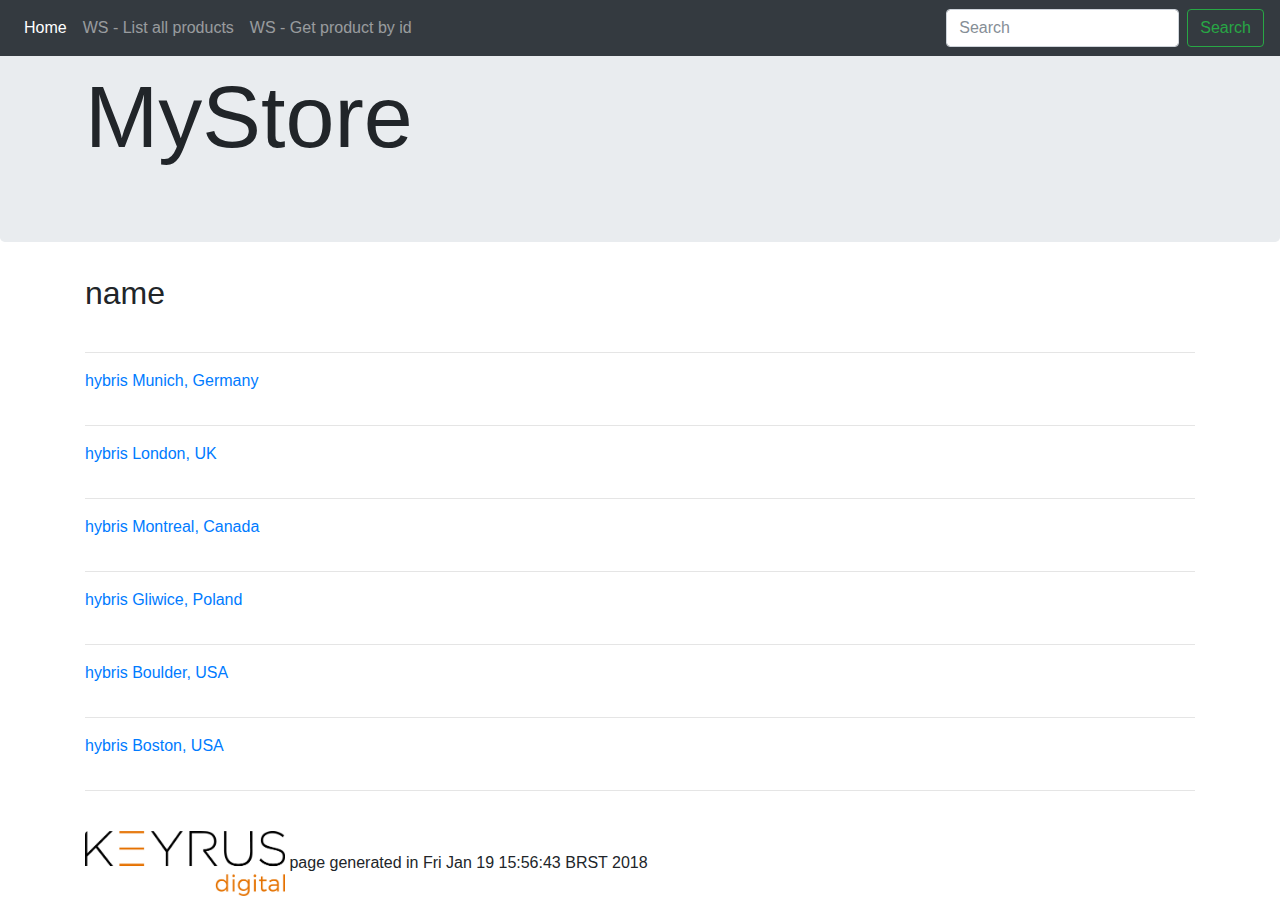
<file: prototype/index.html>
<!DOCTYPE html>



<html lang="en">
<head>
<link rel="stylesheet" type="text/css"
	href="webjars/bootstrap/4.0.0-beta.3/css/bootstrap.min.css" />
</head>
<body>

	<nav class="navbar navbar-expand-md navbar-dark fixed-top bg-dark">
		<div class="collapse navbar-collapse" id="navbarsExampleDefault">
			<ul class="navbar-nav mr-auto">
				<li class="nav-item active"><a class="nav-link"
					href="index.html">Home <span class="sr-only">(current)</span></a>
				</li>
				<li class="nav-item"><a class="nav-link"
					href="product/list">WS - List all
						products<span class="sr-only">(current)</span>
				</a></li>
				<li class="nav-item"><a class="nav-link"
					href="product/by-id/8796093054971">WS -
						Get product by id <span class="sr-only">(current)</span>
				</a></li>
			</ul>
			<form class="form-inline my-2 my-lg-0"
				action="index.html" method="post">
				<input class="form-control mr-sm-2" type="text" placeholder="Search"
					aria-label="Search" name="filter" value="">
				<button class="btn btn-outline-success my-2 my-sm-0" type="submit">Search</button>
			</form>
		</div>
	</nav>

	<main role="main"> <!-- Main jumbotron for a primary marketing message or call to action -->
	<div class="jumbotron">
		<div class="container">
			<h1 class="display-2">MyStore</h1>
		</div>
	</div>

	<div class="container">
		<div class="row">
			<div class="col-md-4">
				<h2>name</h2>
			</div>
		</div>

		

			<div class="row">
				<div class="col-md-4">
					<p>
						<a href="http://localhost:8080/detail/"> 
						</a>
					</p>
				</div>
			</div>

			<hr>

		

			<div class="row">
				<div class="col-md-4">
					<p>
						<a href="detail/8796093054971.html"> hybris Munich, Germany
						</a>
					</p>
				</div>
			</div>

			<hr>

		

			<div class="row">
				<div class="col-md-4">
					<p>
						<a href="detail/8796093054974.html"> hybris London, UK
						</a>
					</p>
				</div>
			</div>

			<hr>

		

			<div class="row">
				<div class="col-md-4">
					<p>
						<a href="detail/8796093054972.html"> hybris Montreal, Canada
						</a>
					</p>
				</div>
			</div>

			<hr>

		

			<div class="row">
				<div class="col-md-4">
					<p>
						<a href="detail/8796093054975.html"> hybris Gliwice, Poland
						</a>
					</p>
				</div>
			</div>

			<hr>

		

			<div class="row">
				<div class="col-md-4">
					<p>
						<a href="detail/8796093054973.html"> hybris Boulder, USA
						</a>
					</p>
				</div>
			</div>

			<hr>

		

			<div class="row">
				<div class="col-md-4">
					<p>
						<a href="detail/8796093054976.html"> hybris Boston, USA
						</a>
					</p>
				</div>
			</div>

			<hr>

		

	</div>
	<!-- /container --> </main>
	<br />
	<footer class="container">
		<p>
			<img src="logo.jpg" class="rounded" alt="Keyrus Digital"
				width="200px"> page generated in Fri Jan 19 15:56:43 BRST 2018
		</p>
	</footer>

	<script type="text/javascript"
		src="webjars/bootstrap/4.0.0-beta.3/js/bootstrap.min.js"></script>

</body>
</html>
</file>
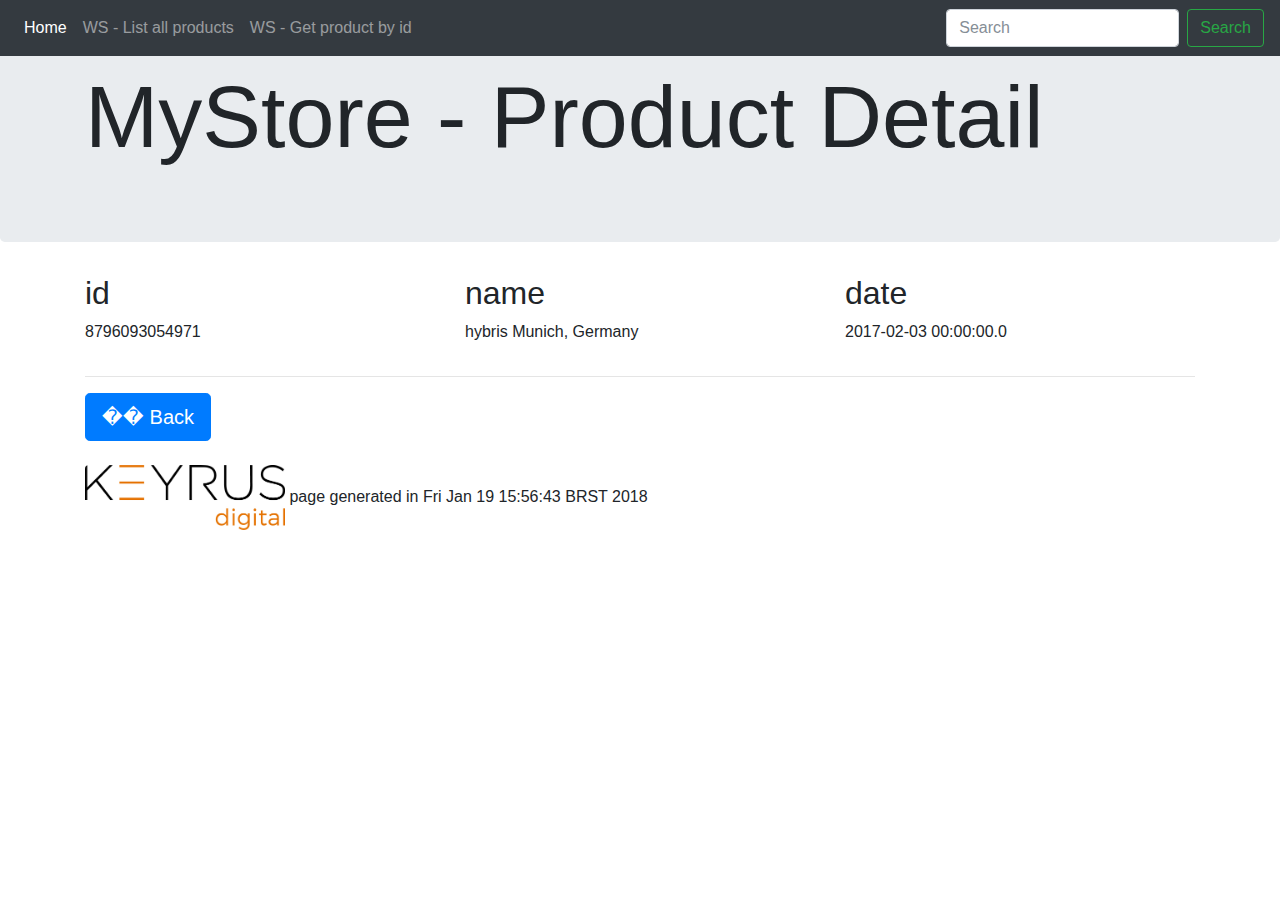
<file: prototype/detail/8796093054971.html>
<!DOCTYPE html>



<html lang="en">
<head>
<link rel="stylesheet" type="text/css"
	href="../webjars/bootstrap/4.0.0-beta.3/css/bootstrap.min.css" />
</head>
<body>

	<nav class="navbar navbar-expand-md navbar-dark fixed-top bg-dark">
		<div class="collapse navbar-collapse" id="navbarsExampleDefault">
			<ul class="navbar-nav mr-auto">
				<li class="nav-item active"><a class="nav-link"
					href="../index.html">Home <span class="sr-only">(current)</span></a>
				</li>
				<li class="nav-item"><a class="nav-link"
					href="../product/list">WS - List all
						products<span class="sr-only">(current)</span>
				</a></li>
				<li class="nav-item"><a class="nav-link"
					href="../product/by-id/8796093054971">WS -
						Get product by id <span class="sr-only">(current)</span>
				</a></li>
			</ul>
			<form class="form-inline my-2 my-lg-0"
				action="../index.html" method="post">
				<input class="form-control mr-sm-2" type="text" placeholder="Search"
					aria-label="Search" name="filter" value="">
				<button class="btn btn-outline-success my-2 my-sm-0" type="submit">Search</button>
			</form>
		</div>
	</nav>

	<main role="main">

	<div class="jumbotron">
		<div class="container">
			<h1 class="display-2">MyStore - Product Detail</h1>
		</div>
	</div>

	<div class="container">
		<div class="row">
			<div class="col-md-4">
				<h2>id</h2>
			</div>
			<div class="col-md-4">
				<h2>name</h2>
			</div>
			<div class="col-md-4">
				<h2>date</h2>
			</div>
		</div>

		<div class="row">
			<div class="col-md-4">
				<p>
					8796093054971
				</p>
			</div>
			<div class="col-md-4">
				<p>
					hybris Munich, Germany
				</p>
			</div>
			<div class="col-md-4">
				<p>
					2017-02-03 00:00:00.0
				</p>
			</div>
		</div>
		<hr>

		<a class="btn btn-primary btn-lg" href="javascript:history.go(-1)"
			role="button">�� Back </a>
	</div>
	<!-- /container --> </main>
	<br />
	<footer class="container">
		<p>
			<img src="../logo.jpg" class="rounded" alt="Keyrus Digital"
				width="200px"> page generated in Fri Jan 19 15:56:43 BRST 2018
		</p>
	</footer>

	<script type="text/javascript"
		src="../webjars/bootstrap/4.0.0-beta.3/js/bootstrap.min.js"></script>

</body>
</html>
</file>
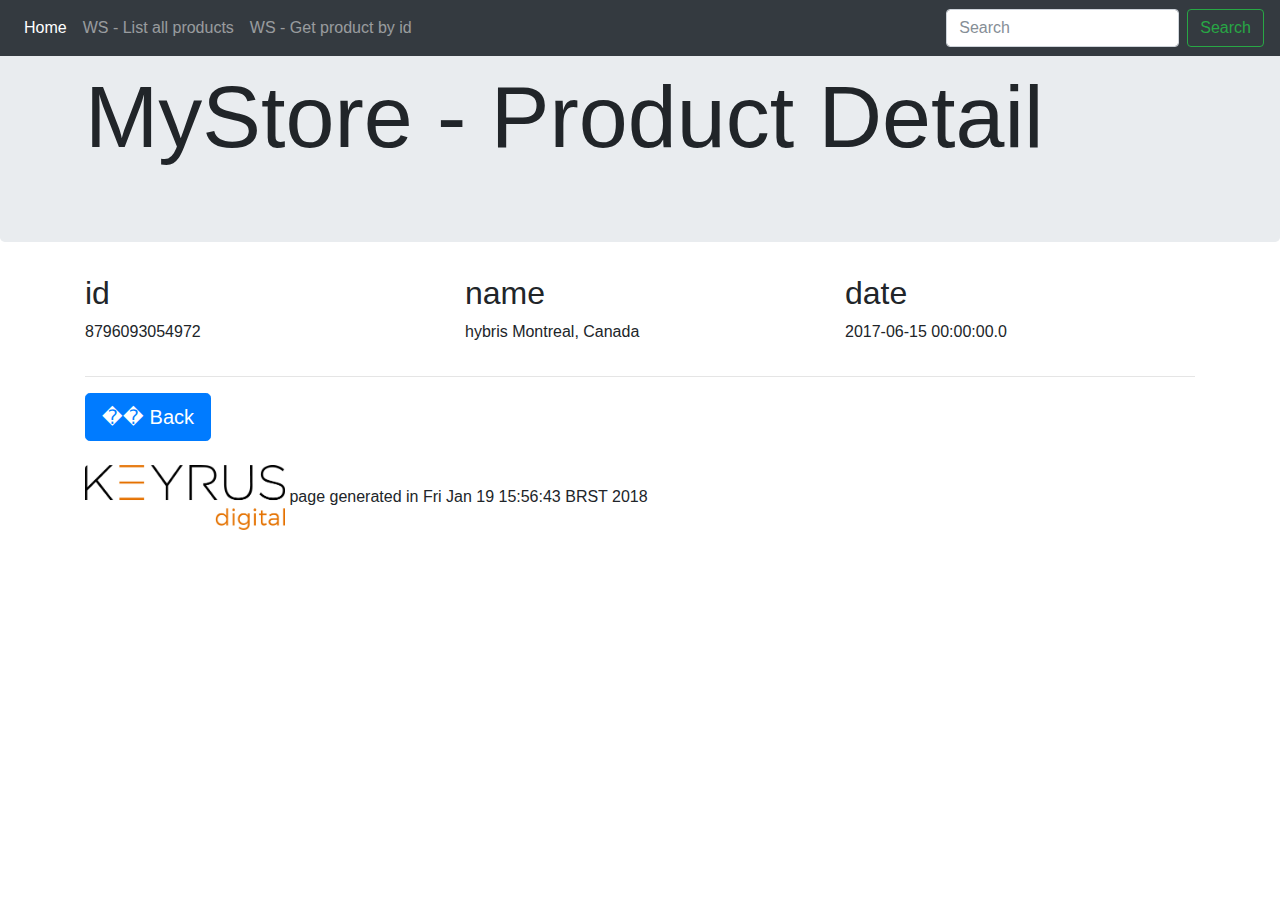
<file: prototype/detail/8796093054972.html>
<!DOCTYPE html>



<html lang="en">
<head>
<link rel="stylesheet" type="text/css"
	href="../webjars/bootstrap/4.0.0-beta.3/css/bootstrap.min.css" />
</head>
<body>

	<nav class="navbar navbar-expand-md navbar-dark fixed-top bg-dark">
		<div class="collapse navbar-collapse" id="navbarsExampleDefault">
			<ul class="navbar-nav mr-auto">
				<li class="nav-item active"><a class="nav-link"
					href="../index.html">Home <span class="sr-only">(current)</span></a>
				</li>
				<li class="nav-item"><a class="nav-link"
					href="../product/list">WS - List all
						products<span class="sr-only">(current)</span>
				</a></li>
				<li class="nav-item"><a class="nav-link"
					href="../product/by-id/8796093054971">WS -
						Get product by id <span class="sr-only">(current)</span>
				</a></li>
			</ul>
			<form class="form-inline my-2 my-lg-0"
				action="../index.html" method="post">
				<input class="form-control mr-sm-2" type="text" placeholder="Search"
					aria-label="Search" name="filter" value="">
				<button class="btn btn-outline-success my-2 my-sm-0" type="submit">Search</button>
			</form>
		</div>
	</nav>

	<main role="main">

	<div class="jumbotron">
		<div class="container">
			<h1 class="display-2">MyStore - Product Detail</h1>
		</div>
	</div>

	<div class="container">
		<div class="row">
			<div class="col-md-4">
				<h2>id</h2>
			</div>
			<div class="col-md-4">
				<h2>name</h2>
			</div>
			<div class="col-md-4">
				<h2>date</h2>
			</div>
		</div>

		<div class="row">
			<div class="col-md-4">
				<p>
					8796093054972
				</p>
			</div>
			<div class="col-md-4">
				<p>
					hybris Montreal, Canada
				</p>
			</div>
			<div class="col-md-4">
				<p>
					2017-06-15 00:00:00.0
				</p>
			</div>
		</div>
		<hr>

		<a class="btn btn-primary btn-lg" href="javascript:history.go(-1)"
			role="button">�� Back </a>
	</div>
	<!-- /container --> </main>
	<br />
	<footer class="container">
		<p>
			<img src="../logo.jpg" class="rounded" alt="Keyrus Digital"
				width="200px"> page generated in Fri Jan 19 15:56:43 BRST 2018
		</p>
	</footer>

	<script type="text/javascript"
		src="../webjars/bootstrap/4.0.0-beta.3/js/bootstrap.min.js"></script>

</body>
</html>
</file>
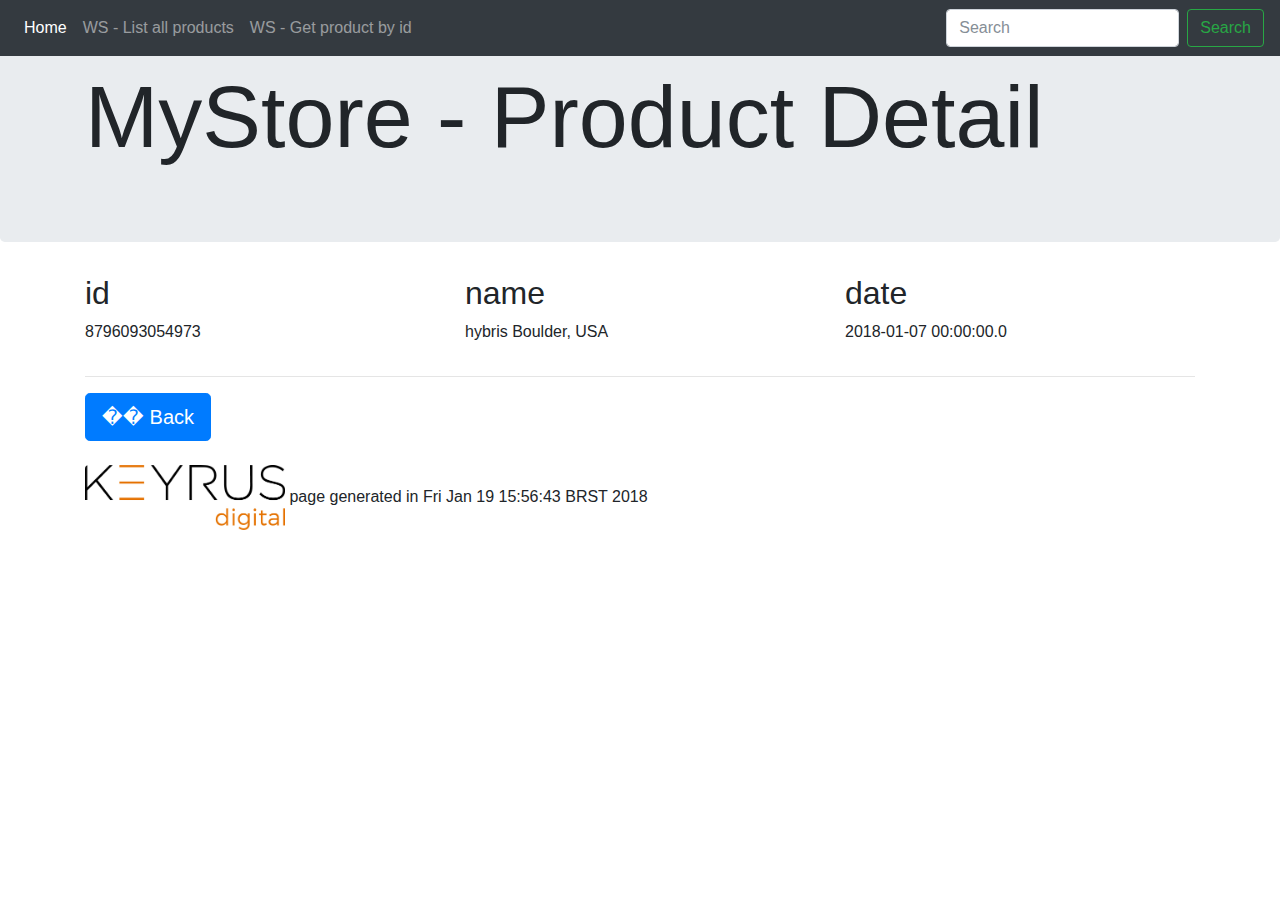
<file: prototype/detail/8796093054973.html>
<!DOCTYPE html>



<html lang="en">
<head>
<link rel="stylesheet" type="text/css"
	href="../webjars/bootstrap/4.0.0-beta.3/css/bootstrap.min.css" />
</head>
<body>

	<nav class="navbar navbar-expand-md navbar-dark fixed-top bg-dark">
		<div class="collapse navbar-collapse" id="navbarsExampleDefault">
			<ul class="navbar-nav mr-auto">
				<li class="nav-item active"><a class="nav-link"
					href="../index.html">Home <span class="sr-only">(current)</span></a>
				</li>
				<li class="nav-item"><a class="nav-link"
					href="../product/list">WS - List all
						products<span class="sr-only">(current)</span>
				</a></li>
				<li class="nav-item"><a class="nav-link"
					href="../product/by-id/8796093054971">WS -
						Get product by id <span class="sr-only">(current)</span>
				</a></li>
			</ul>
			<form class="form-inline my-2 my-lg-0"
				action="../index.html" method="post">
				<input class="form-control mr-sm-2" type="text" placeholder="Search"
					aria-label="Search" name="filter" value="">
				<button class="btn btn-outline-success my-2 my-sm-0" type="submit">Search</button>
			</form>
		</div>
	</nav>

	<main role="main">

	<div class="jumbotron">
		<div class="container">
			<h1 class="display-2">MyStore - Product Detail</h1>
		</div>
	</div>

	<div class="container">
		<div class="row">
			<div class="col-md-4">
				<h2>id</h2>
			</div>
			<div class="col-md-4">
				<h2>name</h2>
			</div>
			<div class="col-md-4">
				<h2>date</h2>
			</div>
		</div>

		<div class="row">
			<div class="col-md-4">
				<p>
					8796093054973
				</p>
			</div>
			<div class="col-md-4">
				<p>
					hybris Boulder, USA
				</p>
			</div>
			<div class="col-md-4">
				<p>
					2018-01-07 00:00:00.0
				</p>
			</div>
		</div>
		<hr>

		<a class="btn btn-primary btn-lg" href="javascript:history.go(-1)"
			role="button">�� Back </a>
	</div>
	<!-- /container --> </main>
	<br />
	<footer class="container">
		<p>
			<img src="../logo.jpg" class="rounded" alt="Keyrus Digital"
				width="200px"> page generated in Fri Jan 19 15:56:43 BRST 2018
		</p>
	</footer>

	<script type="text/javascript"
		src="../webjars/bootstrap/4.0.0-beta.3/js/bootstrap.min.js"></script>

</body>
</html>
</file>
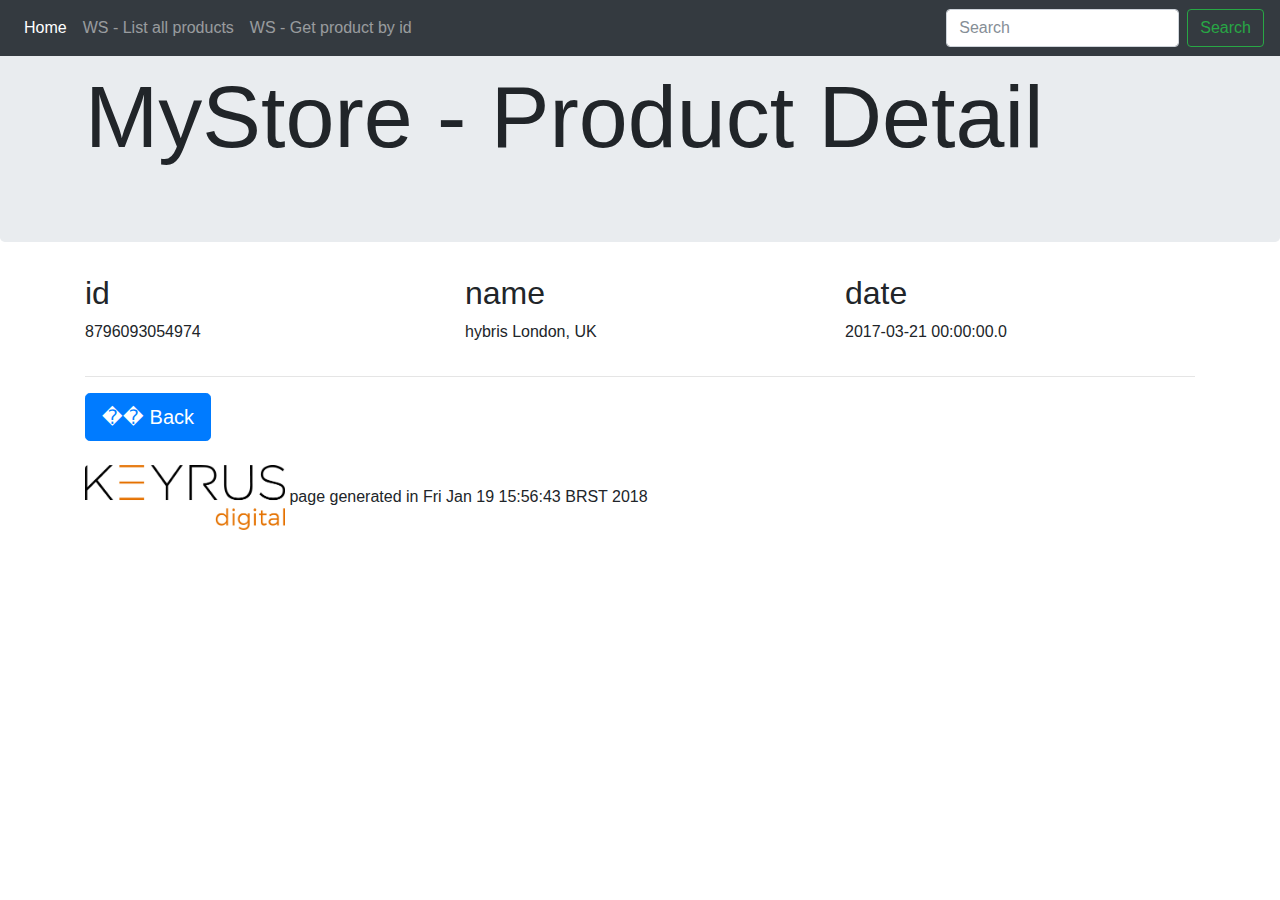
<file: prototype/detail/8796093054974.html>
<!DOCTYPE html>



<html lang="en">
<head>
<link rel="stylesheet" type="text/css"
	href="../webjars/bootstrap/4.0.0-beta.3/css/bootstrap.min.css" />
</head>
<body>

	<nav class="navbar navbar-expand-md navbar-dark fixed-top bg-dark">
		<div class="collapse navbar-collapse" id="navbarsExampleDefault">
			<ul class="navbar-nav mr-auto">
				<li class="nav-item active"><a class="nav-link"
					href="../index.html">Home <span class="sr-only">(current)</span></a>
				</li>
				<li class="nav-item"><a class="nav-link"
					href="../product/list">WS - List all
						products<span class="sr-only">(current)</span>
				</a></li>
				<li class="nav-item"><a class="nav-link"
					href="../product/by-id/8796093054971">WS -
						Get product by id <span class="sr-only">(current)</span>
				</a></li>
			</ul>
			<form class="form-inline my-2 my-lg-0"
				action="../index.html" method="post">
				<input class="form-control mr-sm-2" type="text" placeholder="Search"
					aria-label="Search" name="filter" value="">
				<button class="btn btn-outline-success my-2 my-sm-0" type="submit">Search</button>
			</form>
		</div>
	</nav>

	<main role="main">

	<div class="jumbotron">
		<div class="container">
			<h1 class="display-2">MyStore - Product Detail</h1>
		</div>
	</div>

	<div class="container">
		<div class="row">
			<div class="col-md-4">
				<h2>id</h2>
			</div>
			<div class="col-md-4">
				<h2>name</h2>
			</div>
			<div class="col-md-4">
				<h2>date</h2>
			</div>
		</div>

		<div class="row">
			<div class="col-md-4">
				<p>
					8796093054974
				</p>
			</div>
			<div class="col-md-4">
				<p>
					hybris London, UK
				</p>
			</div>
			<div class="col-md-4">
				<p>
					2017-03-21 00:00:00.0
				</p>
			</div>
		</div>
		<hr>

		<a class="btn btn-primary btn-lg" href="javascript:history.go(-1)"
			role="button">�� Back </a>
	</div>
	<!-- /container --> </main>
	<br />
	<footer class="container">
		<p>
			<img src="../logo.jpg" class="rounded" alt="Keyrus Digital"
				width="200px"> page generated in Fri Jan 19 15:56:43 BRST 2018
		</p>
	</footer>

	<script type="text/javascript"
		src="../webjars/bootstrap/4.0.0-beta.3/js/bootstrap.min.js"></script>

</body>
</html>
</file>
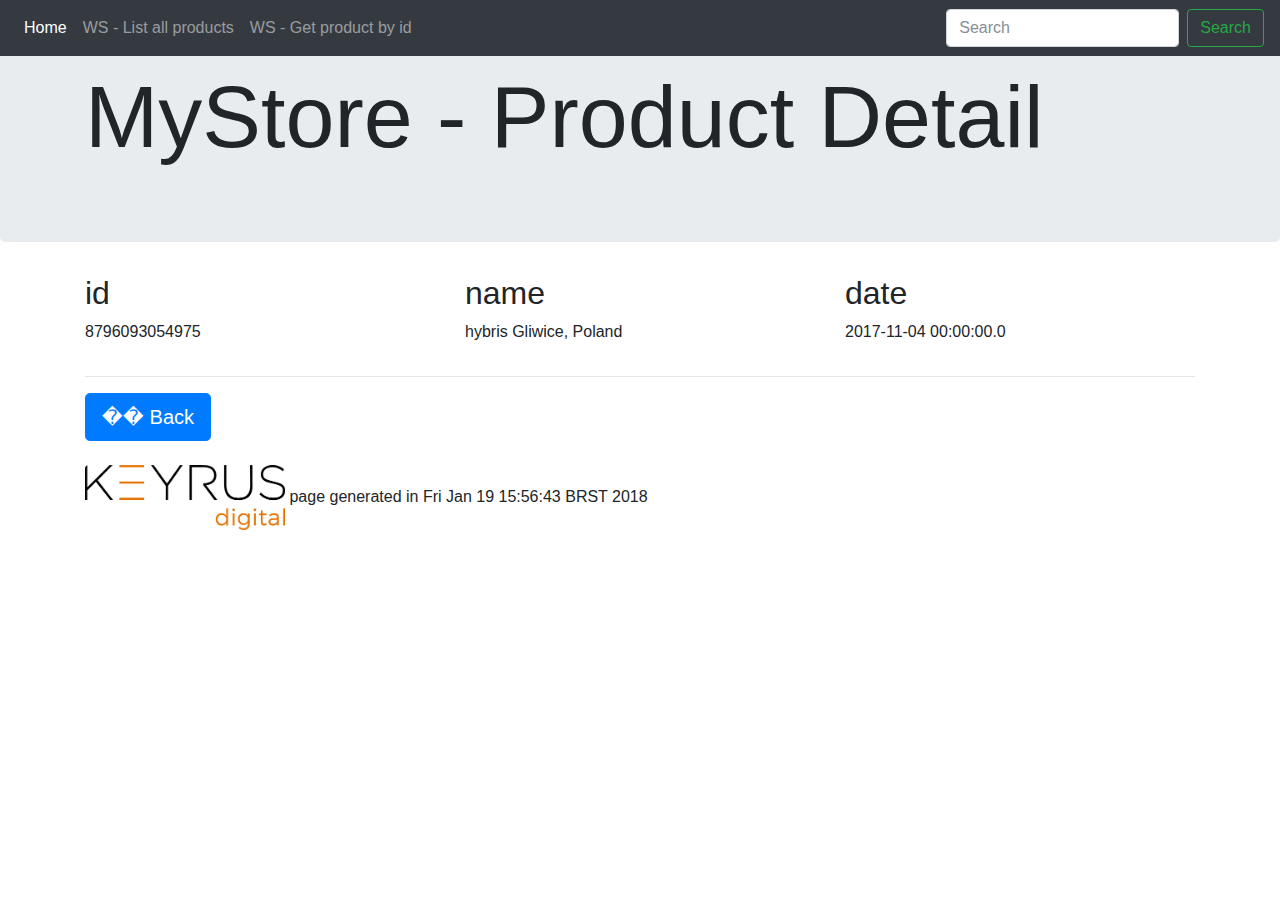
<file: prototype/detail/8796093054975.html>
<!DOCTYPE html>



<html lang="en">
<head>
<link rel="stylesheet" type="text/css"
	href="../webjars/bootstrap/4.0.0-beta.3/css/bootstrap.min.css" />
</head>
<body>

	<nav class="navbar navbar-expand-md navbar-dark fixed-top bg-dark">
		<div class="collapse navbar-collapse" id="navbarsExampleDefault">
			<ul class="navbar-nav mr-auto">
				<li class="nav-item active"><a class="nav-link"
					href="../index.html">Home <span class="sr-only">(current)</span></a>
				</li>
				<li class="nav-item"><a class="nav-link"
					href="../product/list">WS - List all
						products<span class="sr-only">(current)</span>
				</a></li>
				<li class="nav-item"><a class="nav-link"
					href="../product/by-id/8796093054971">WS -
						Get product by id <span class="sr-only">(current)</span>
				</a></li>
			</ul>
			<form class="form-inline my-2 my-lg-0"
				action="../index.html" method="post">
				<input class="form-control mr-sm-2" type="text" placeholder="Search"
					aria-label="Search" name="filter" value="">
				<button class="btn btn-outline-success my-2 my-sm-0" type="submit">Search</button>
			</form>
		</div>
	</nav>

	<main role="main">

	<div class="jumbotron">
		<div class="container">
			<h1 class="display-2">MyStore - Product Detail</h1>
		</div>
	</div>

	<div class="container">
		<div class="row">
			<div class="col-md-4">
				<h2>id</h2>
			</div>
			<div class="col-md-4">
				<h2>name</h2>
			</div>
			<div class="col-md-4">
				<h2>date</h2>
			</div>
		</div>

		<div class="row">
			<div class="col-md-4">
				<p>
					8796093054975
				</p>
			</div>
			<div class="col-md-4">
				<p>
					hybris Gliwice, Poland
				</p>
			</div>
			<div class="col-md-4">
				<p>
					2017-11-04 00:00:00.0
				</p>
			</div>
		</div>
		<hr>

		<a class="btn btn-primary btn-lg" href="javascript:history.go(-1)"
			role="button">�� Back </a>
	</div>
	<!-- /container --> </main>
	<br />
	<footer class="container">
		<p>
			<img src="../logo.jpg" class="rounded" alt="Keyrus Digital"
				width="200px"> page generated in Fri Jan 19 15:56:43 BRST 2018
		</p>
	</footer>

	<script type="text/javascript"
		src="../webjars/bootstrap/4.0.0-beta.3/js/bootstrap.min.js"></script>

</body>
</html>
</file>
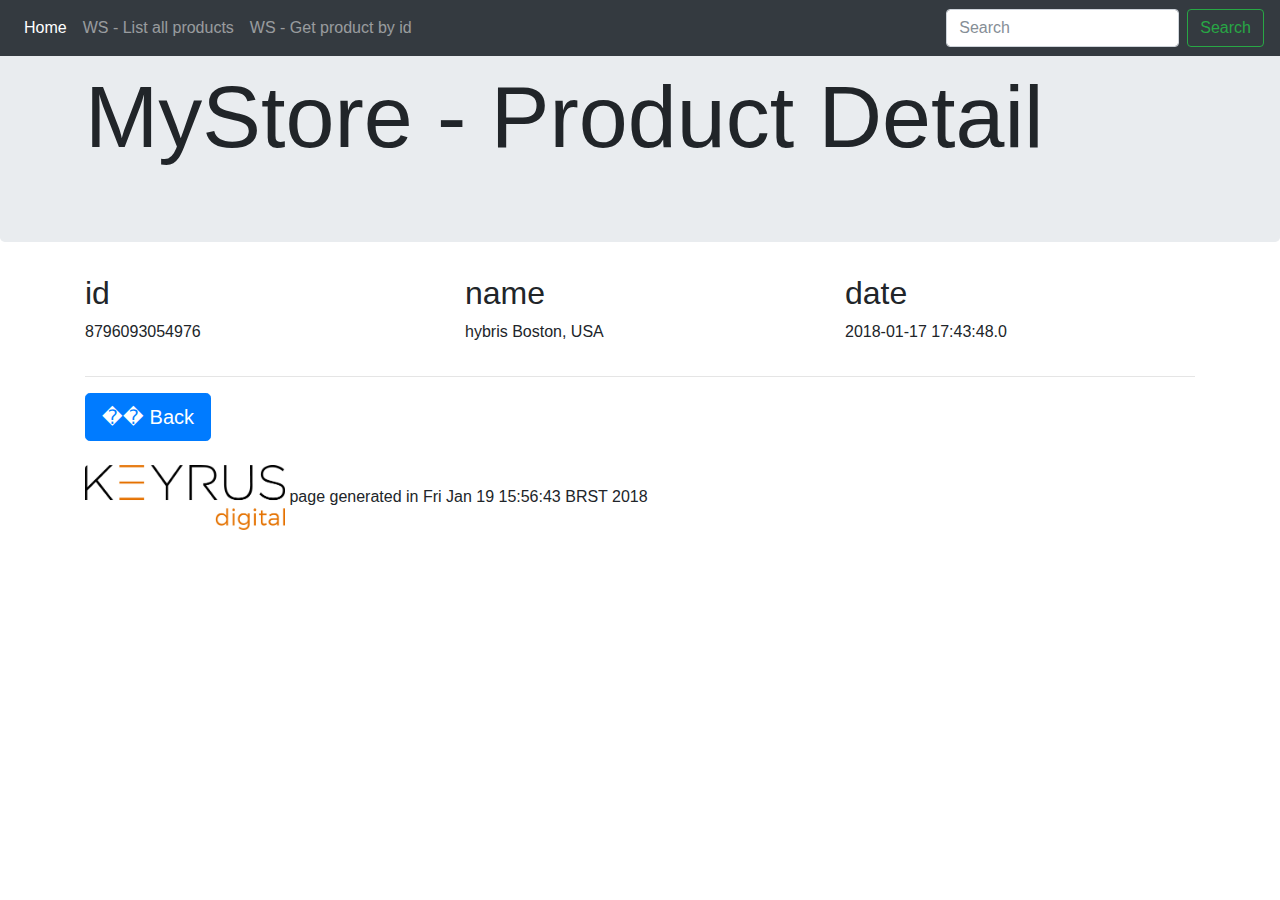
<file: prototype/detail/8796093054976.html>
<!DOCTYPE html>



<html lang="en">
<head>
<link rel="stylesheet" type="text/css"
	href="../webjars/bootstrap/4.0.0-beta.3/css/bootstrap.min.css" />
</head>
<body>

	<nav class="navbar navbar-expand-md navbar-dark fixed-top bg-dark">
		<div class="collapse navbar-collapse" id="navbarsExampleDefault">
			<ul class="navbar-nav mr-auto">
				<li class="nav-item active"><a class="nav-link"
					href="../index.html">Home <span class="sr-only">(current)</span></a>
				</li>
				<li class="nav-item"><a class="nav-link"
					href="../product/list">WS - List all
						products<span class="sr-only">(current)</span>
				</a></li>
				<li class="nav-item"><a class="nav-link"
					href="../product/by-id/8796093054971">WS -
						Get product by id <span class="sr-only">(current)</span>
				</a></li>
			</ul>
			<form class="form-inline my-2 my-lg-0"
				action="../index.html" method="post">
				<input class="form-control mr-sm-2" type="text" placeholder="Search"
					aria-label="Search" name="filter" value="">
				<button class="btn btn-outline-success my-2 my-sm-0" type="submit">Search</button>
			</form>
		</div>
	</nav>

	<main role="main">

	<div class="jumbotron">
		<div class="container">
			<h1 class="display-2">MyStore - Product Detail</h1>
		</div>
	</div>

	<div class="container">
		<div class="row">
			<div class="col-md-4">
				<h2>id</h2>
			</div>
			<div class="col-md-4">
				<h2>name</h2>
			</div>
			<div class="col-md-4">
				<h2>date</h2>
			</div>
		</div>

		<div class="row">
			<div class="col-md-4">
				<p>
					8796093054976
				</p>
			</div>
			<div class="col-md-4">
				<p>
					hybris Boston, USA
				</p>
			</div>
			<div class="col-md-4">
				<p>
					2018-01-17 17:43:48.0
				</p>
			</div>
		</div>
		<hr>

		<a class="btn btn-primary btn-lg" href="javascript:history.go(-1)"
			role="button">�� Back </a>
	</div>
	<!-- /container --> </main>
	<br />
	<footer class="container">
		<p>
			<img src="../logo.jpg" class="rounded" alt="Keyrus Digital"
				width="200px"> page generated in Fri Jan 19 15:56:43 BRST 2018
		</p>
	</footer>

	<script type="text/javascript"
		src="../webjars/bootstrap/4.0.0-beta.3/js/bootstrap.min.js"></script>

</body>
</html>
</file>
